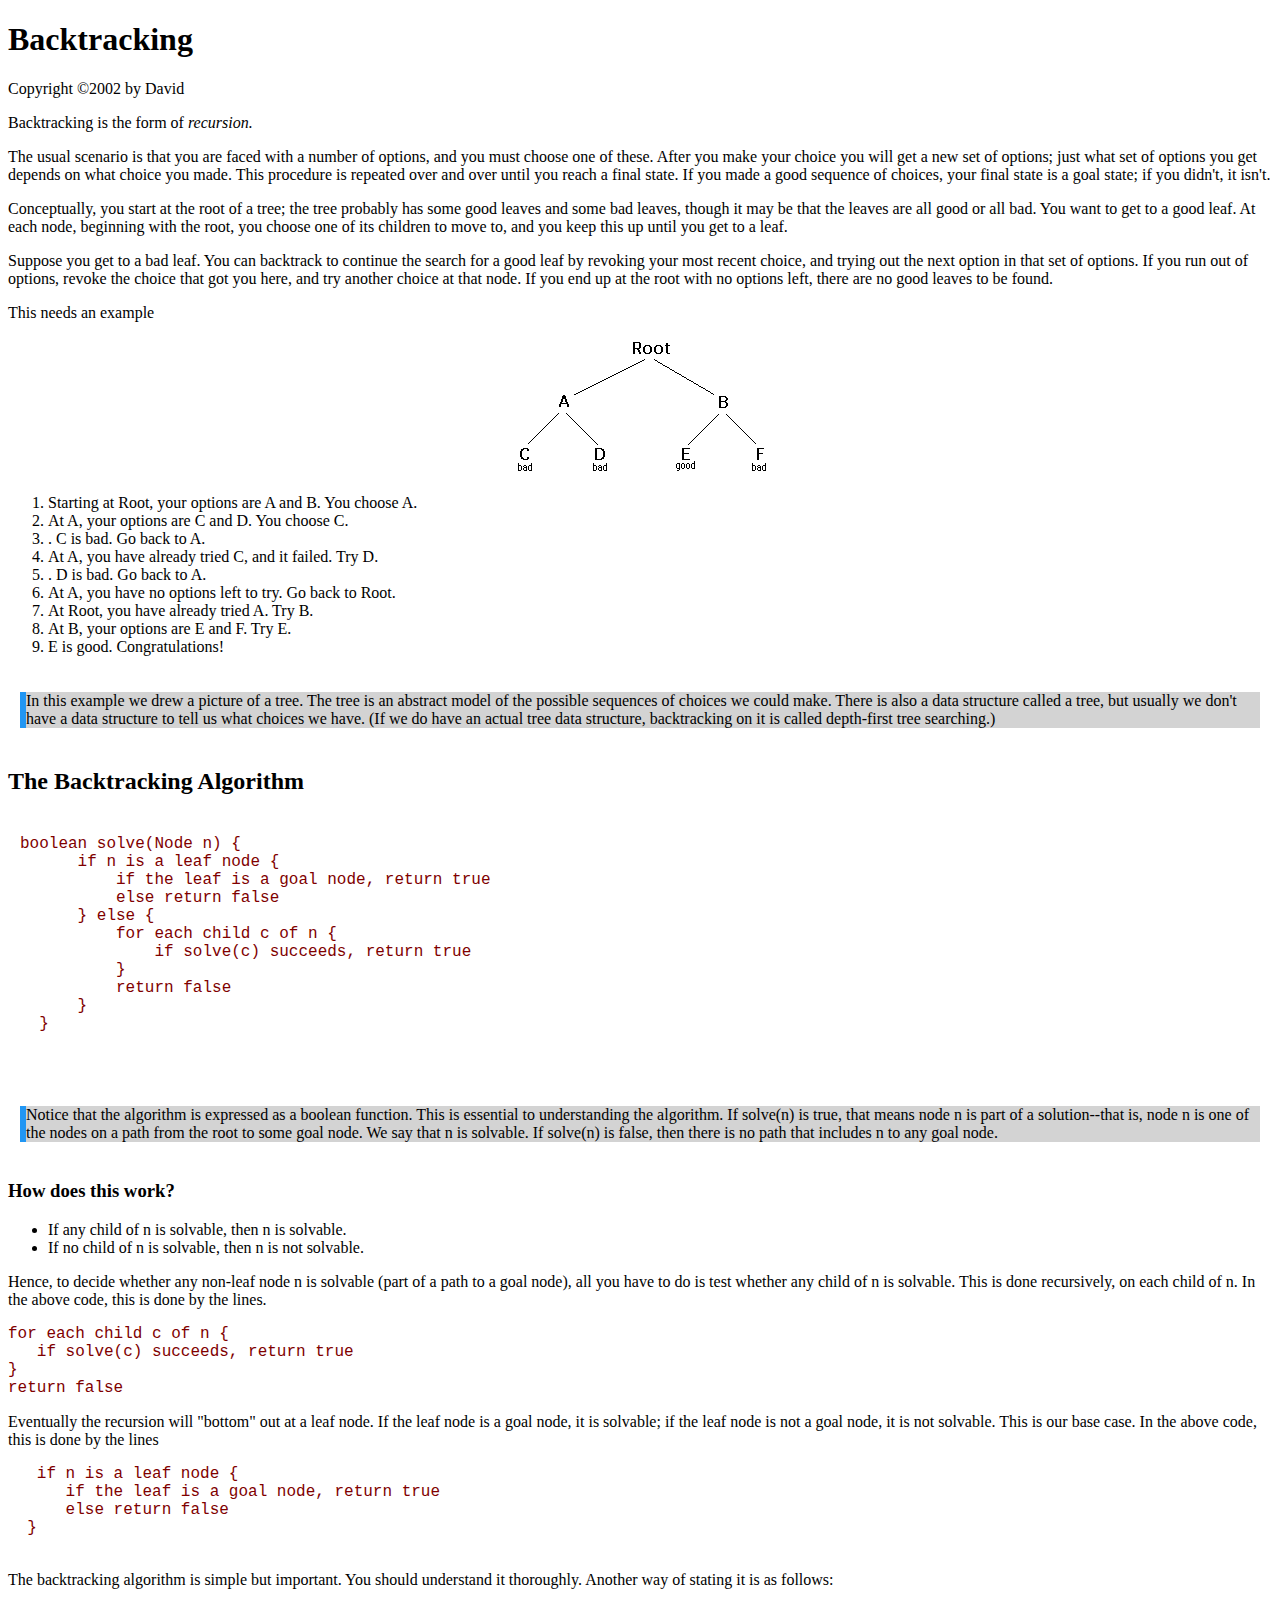
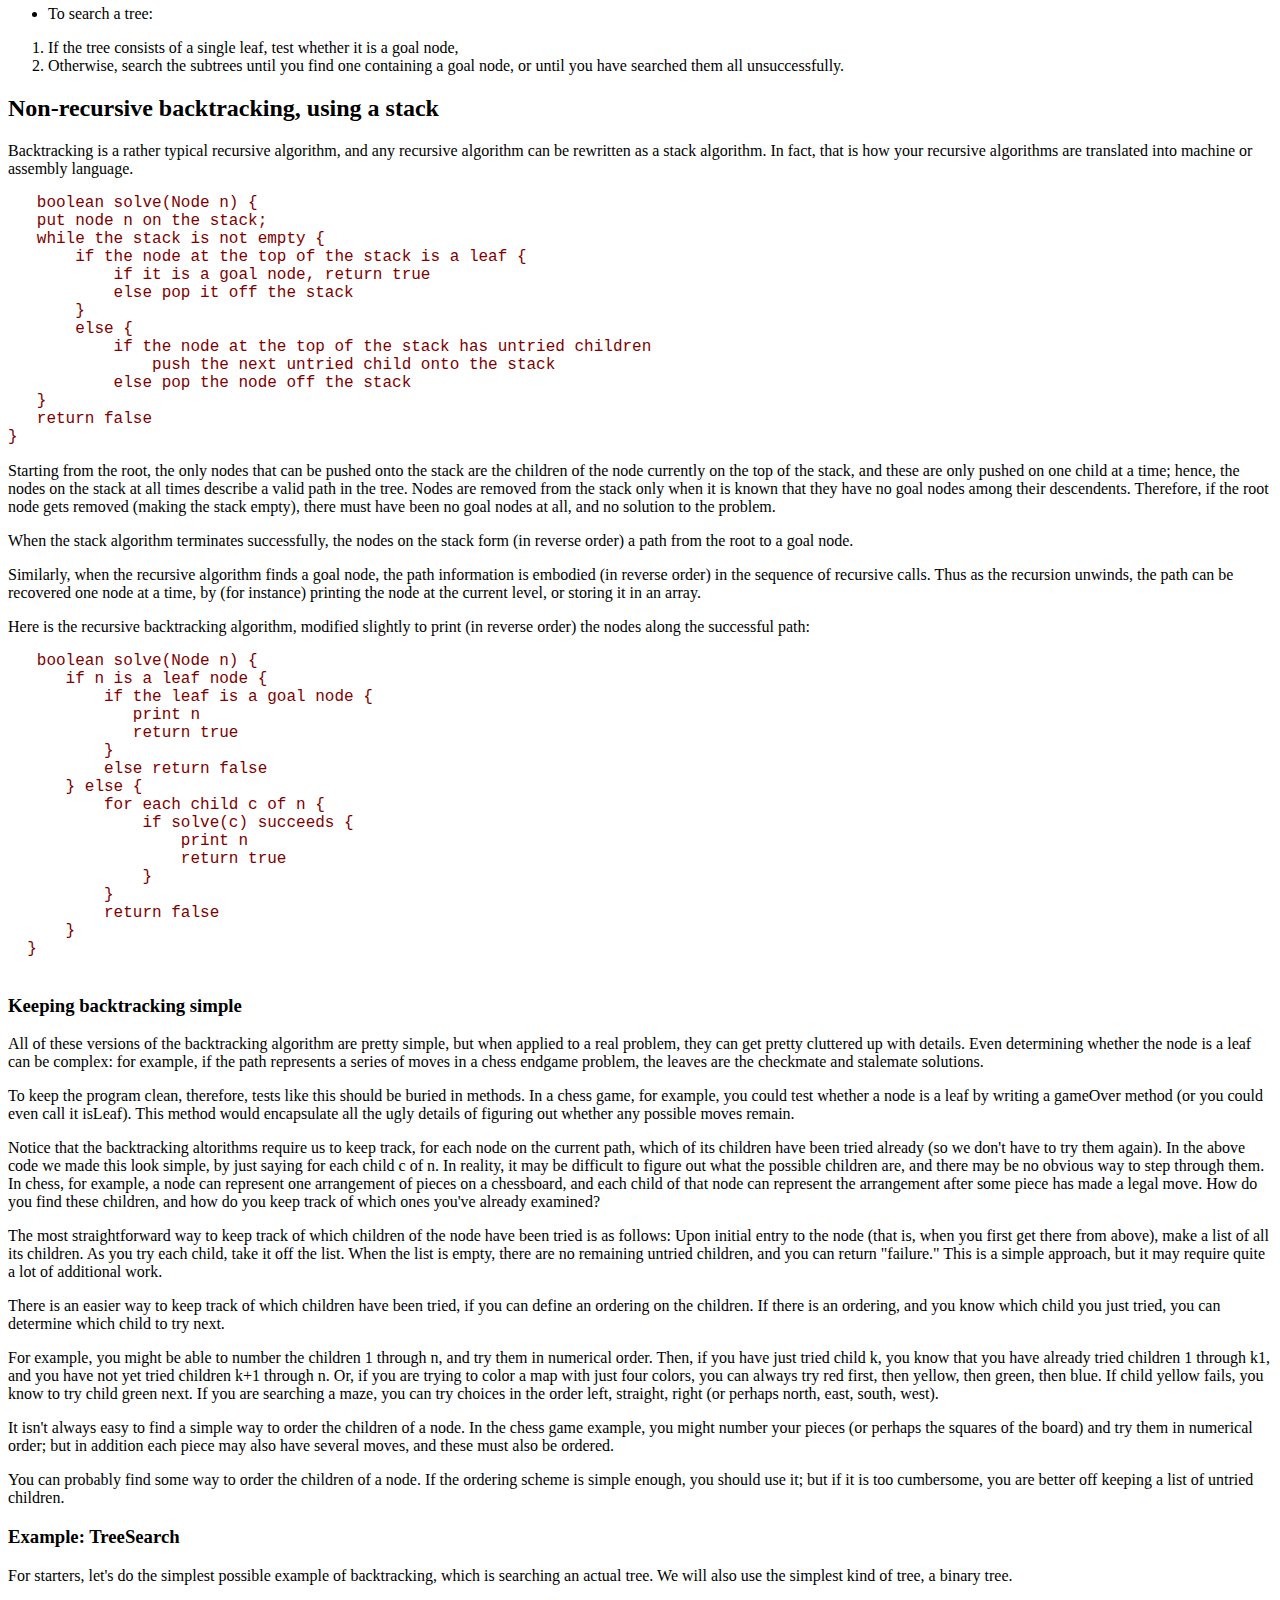
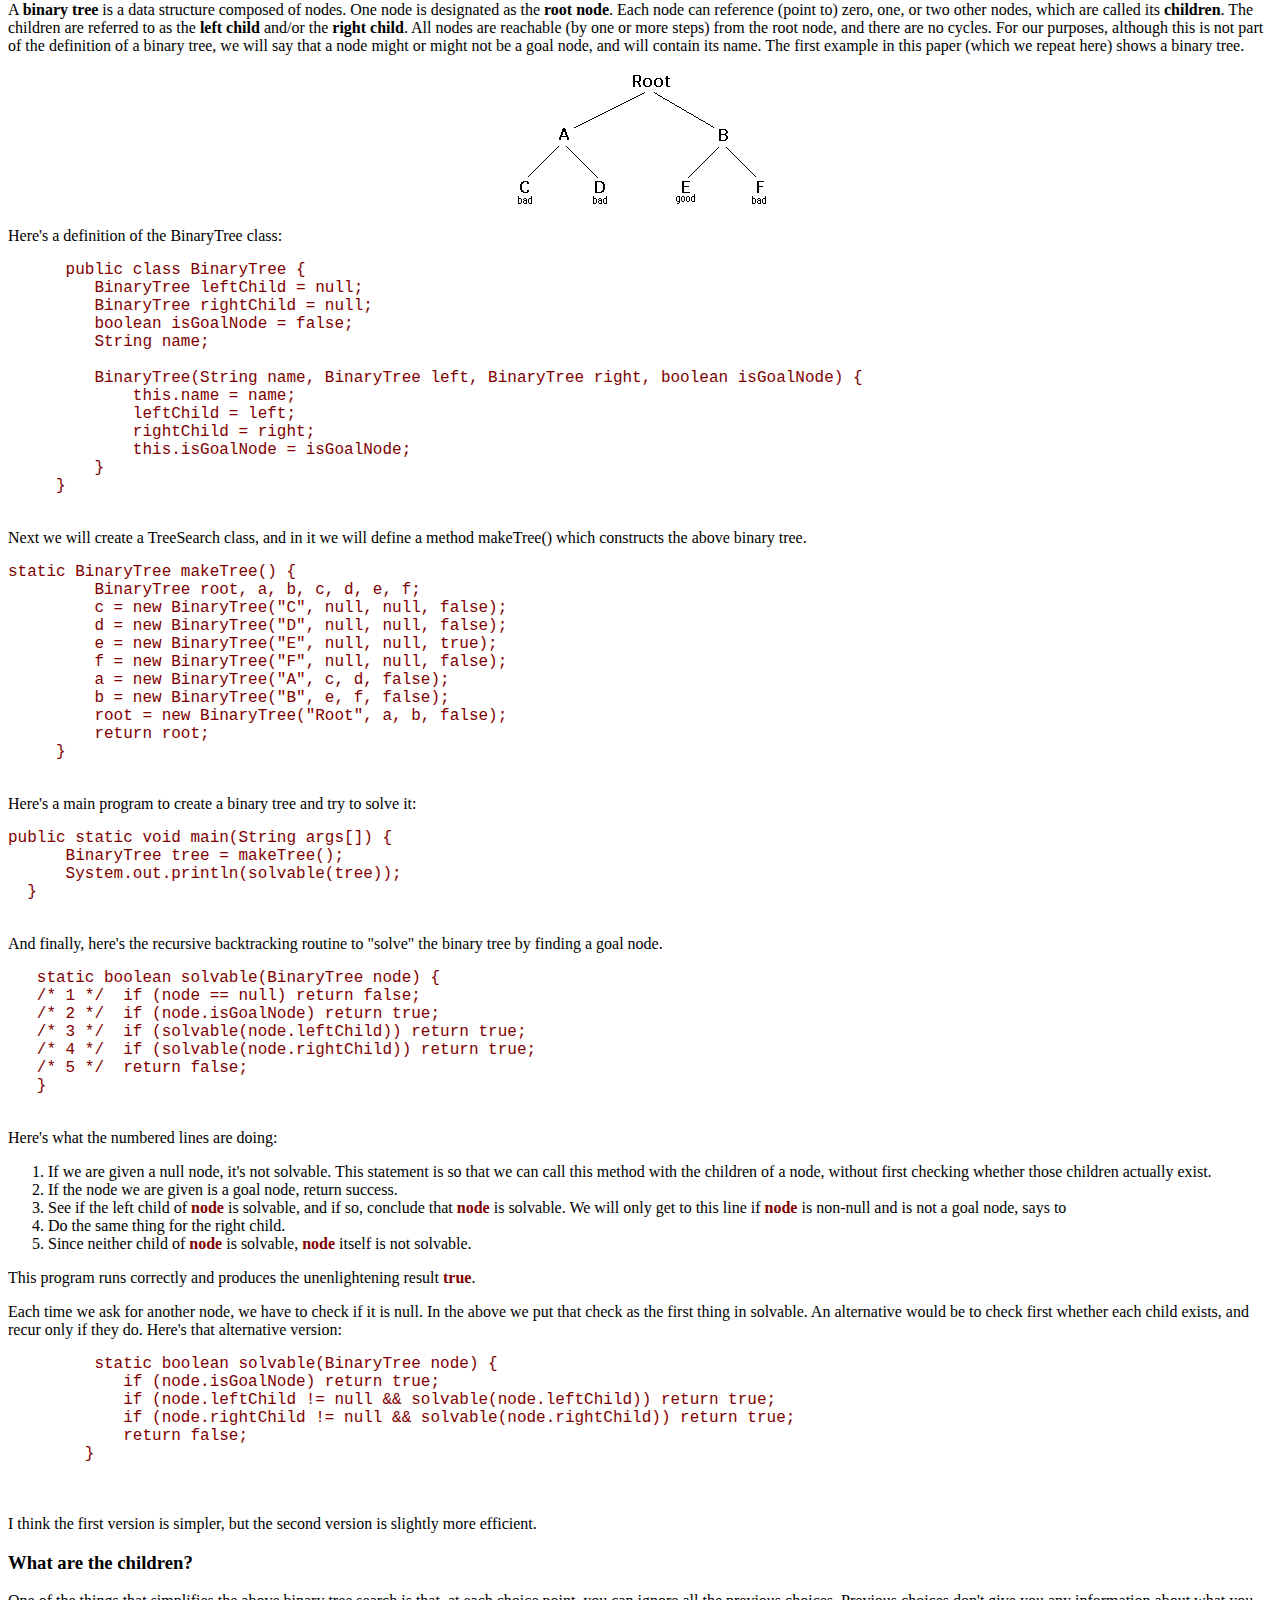
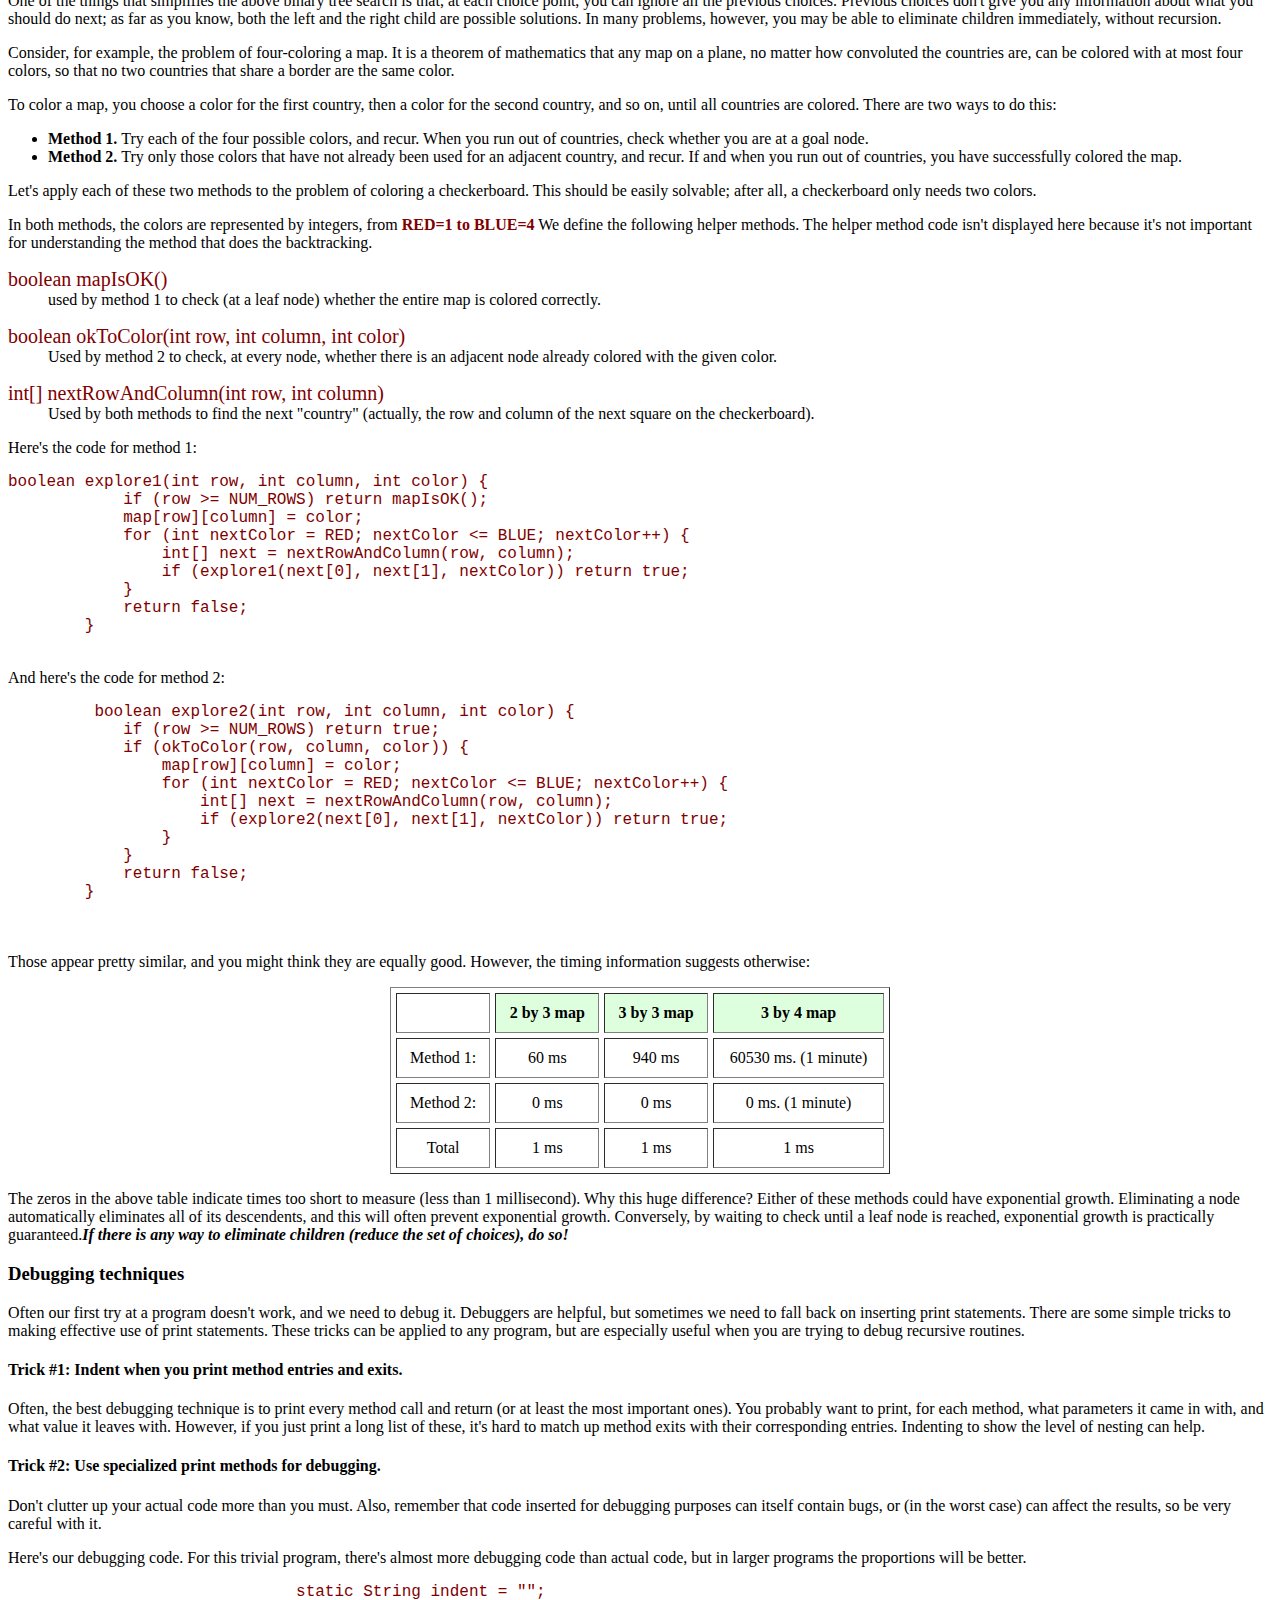
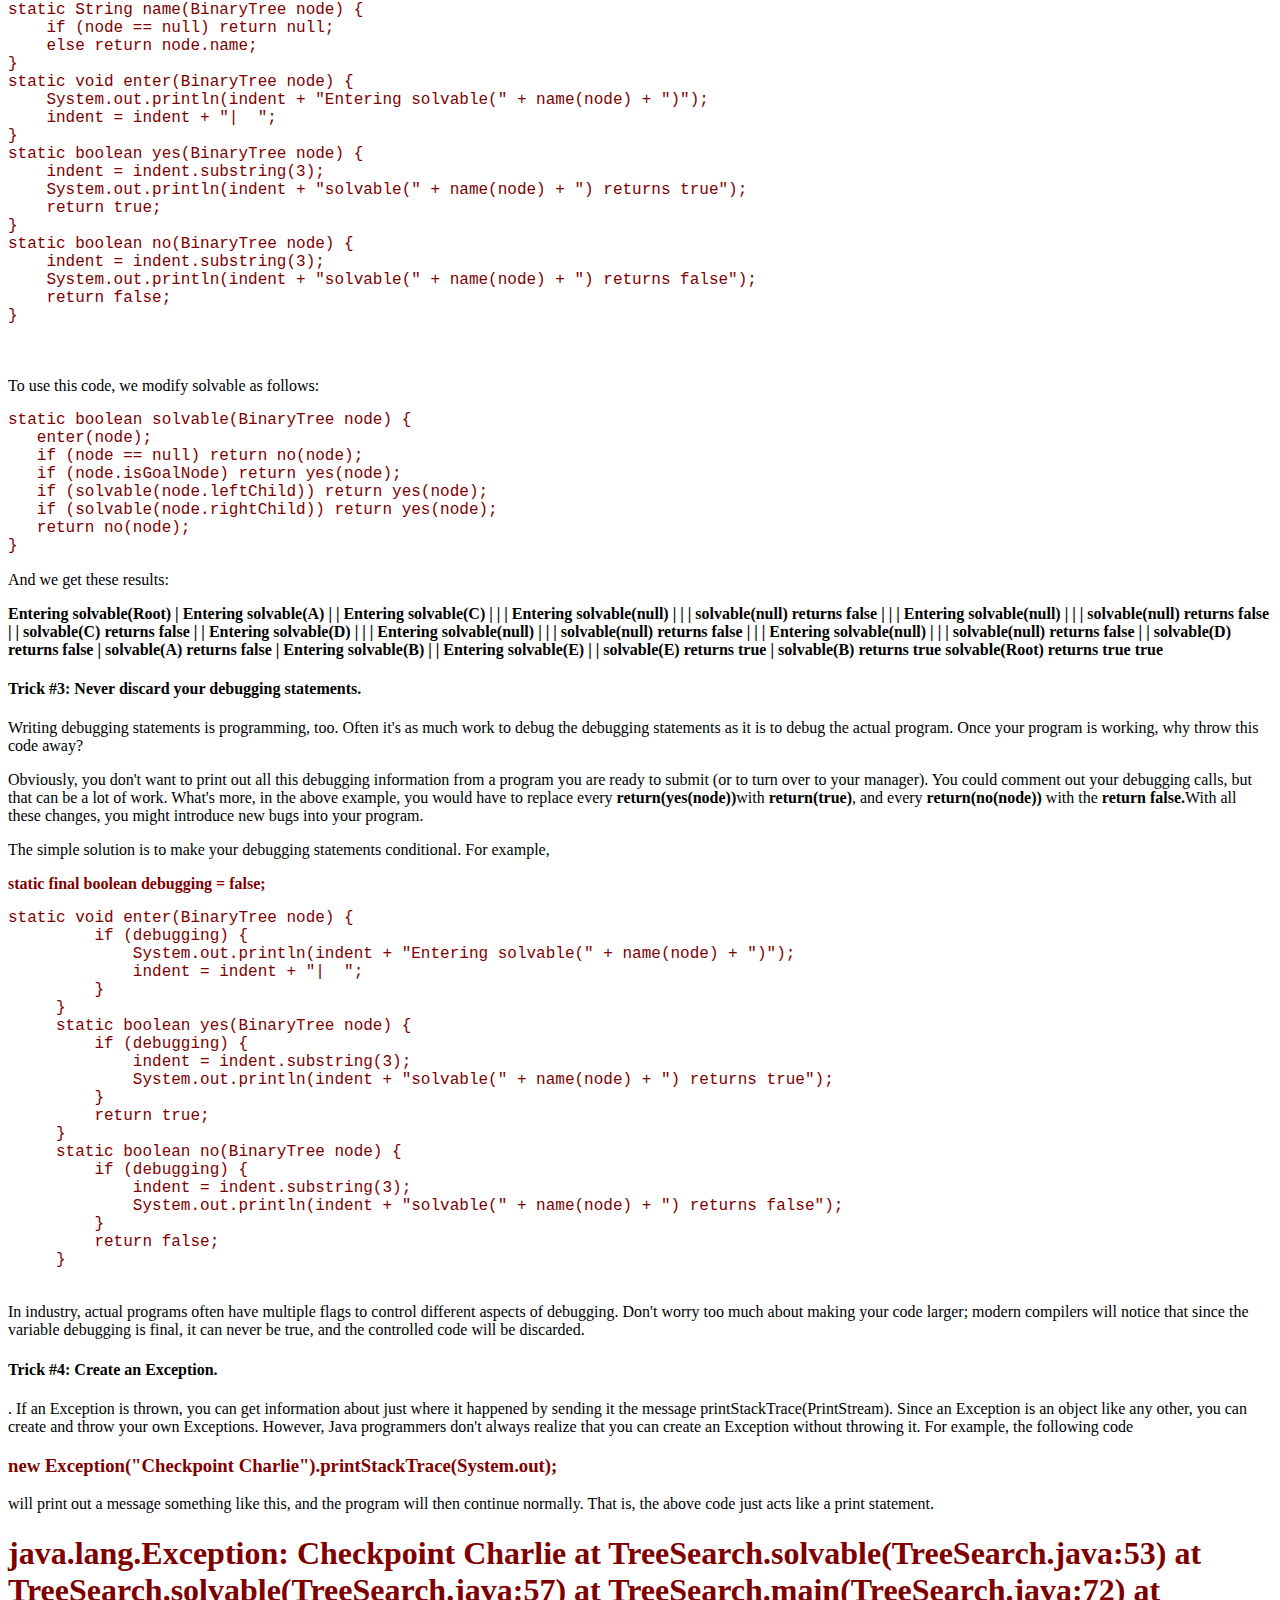
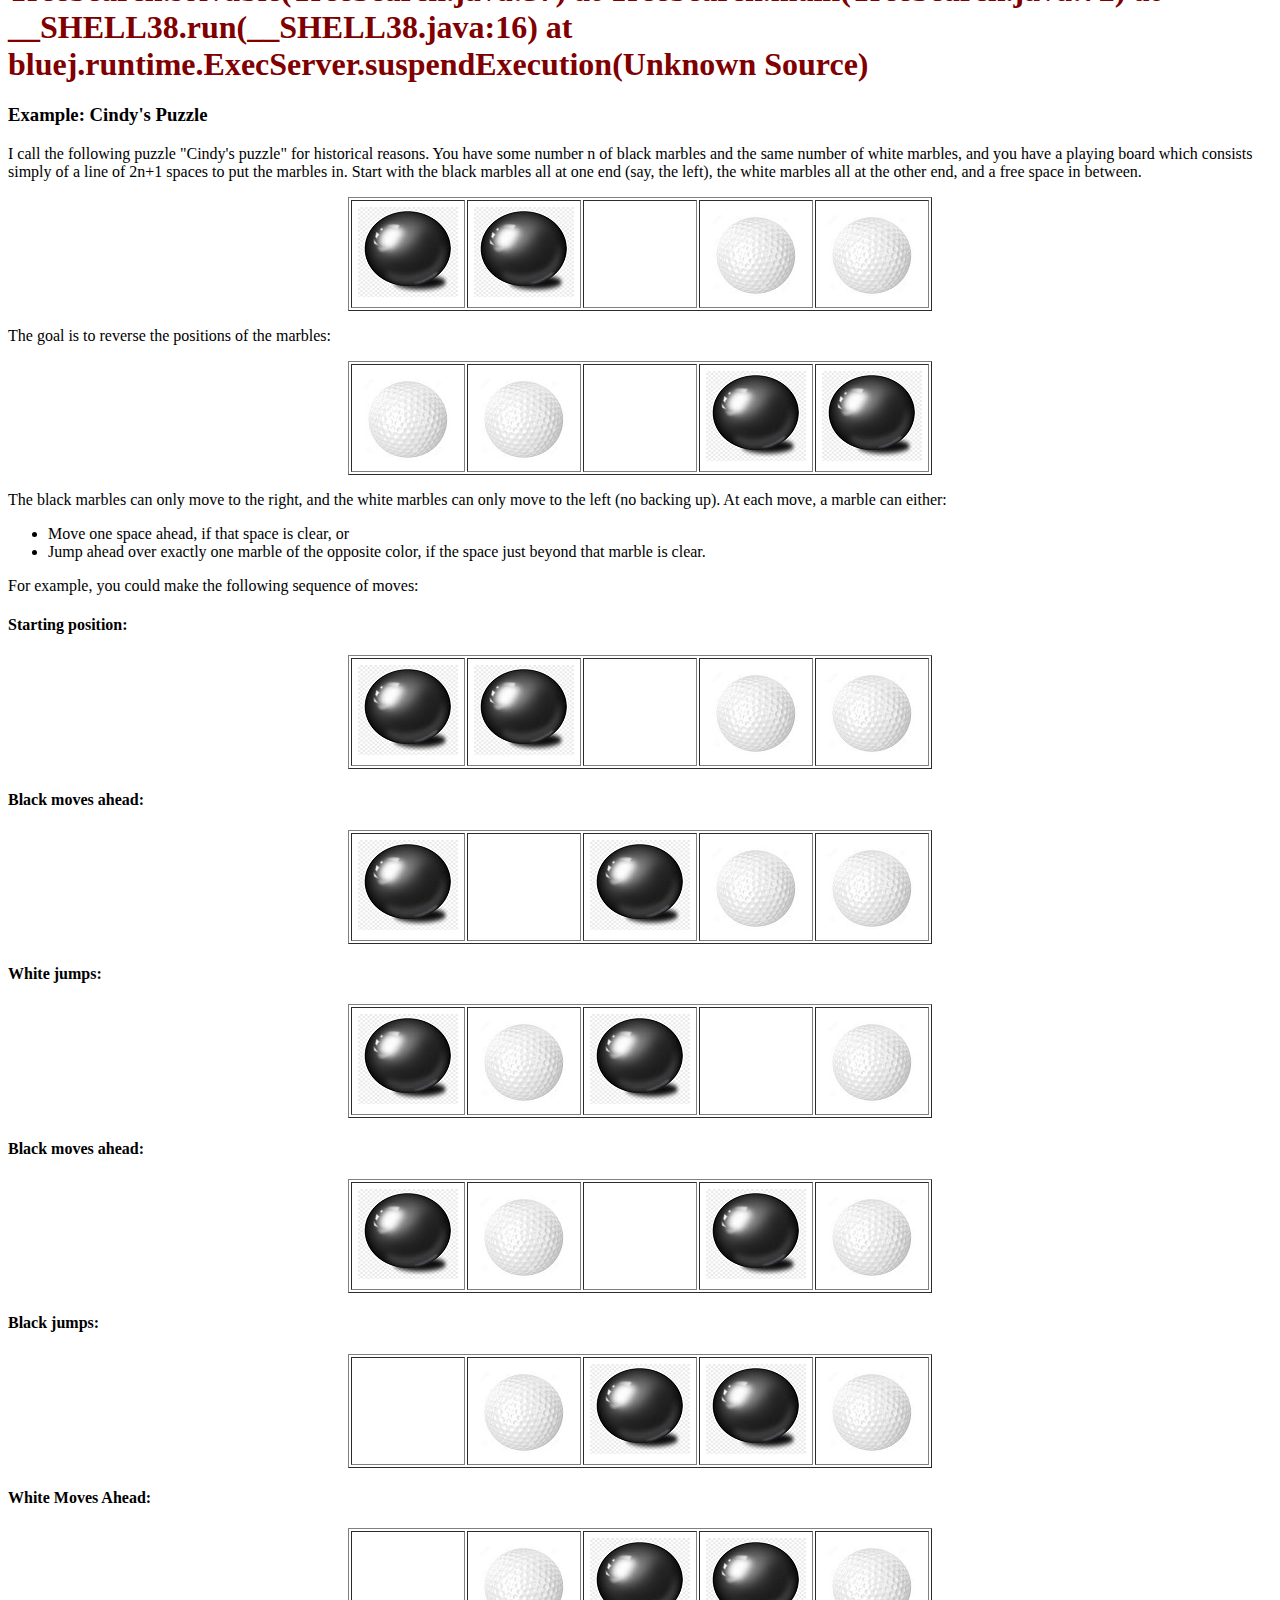
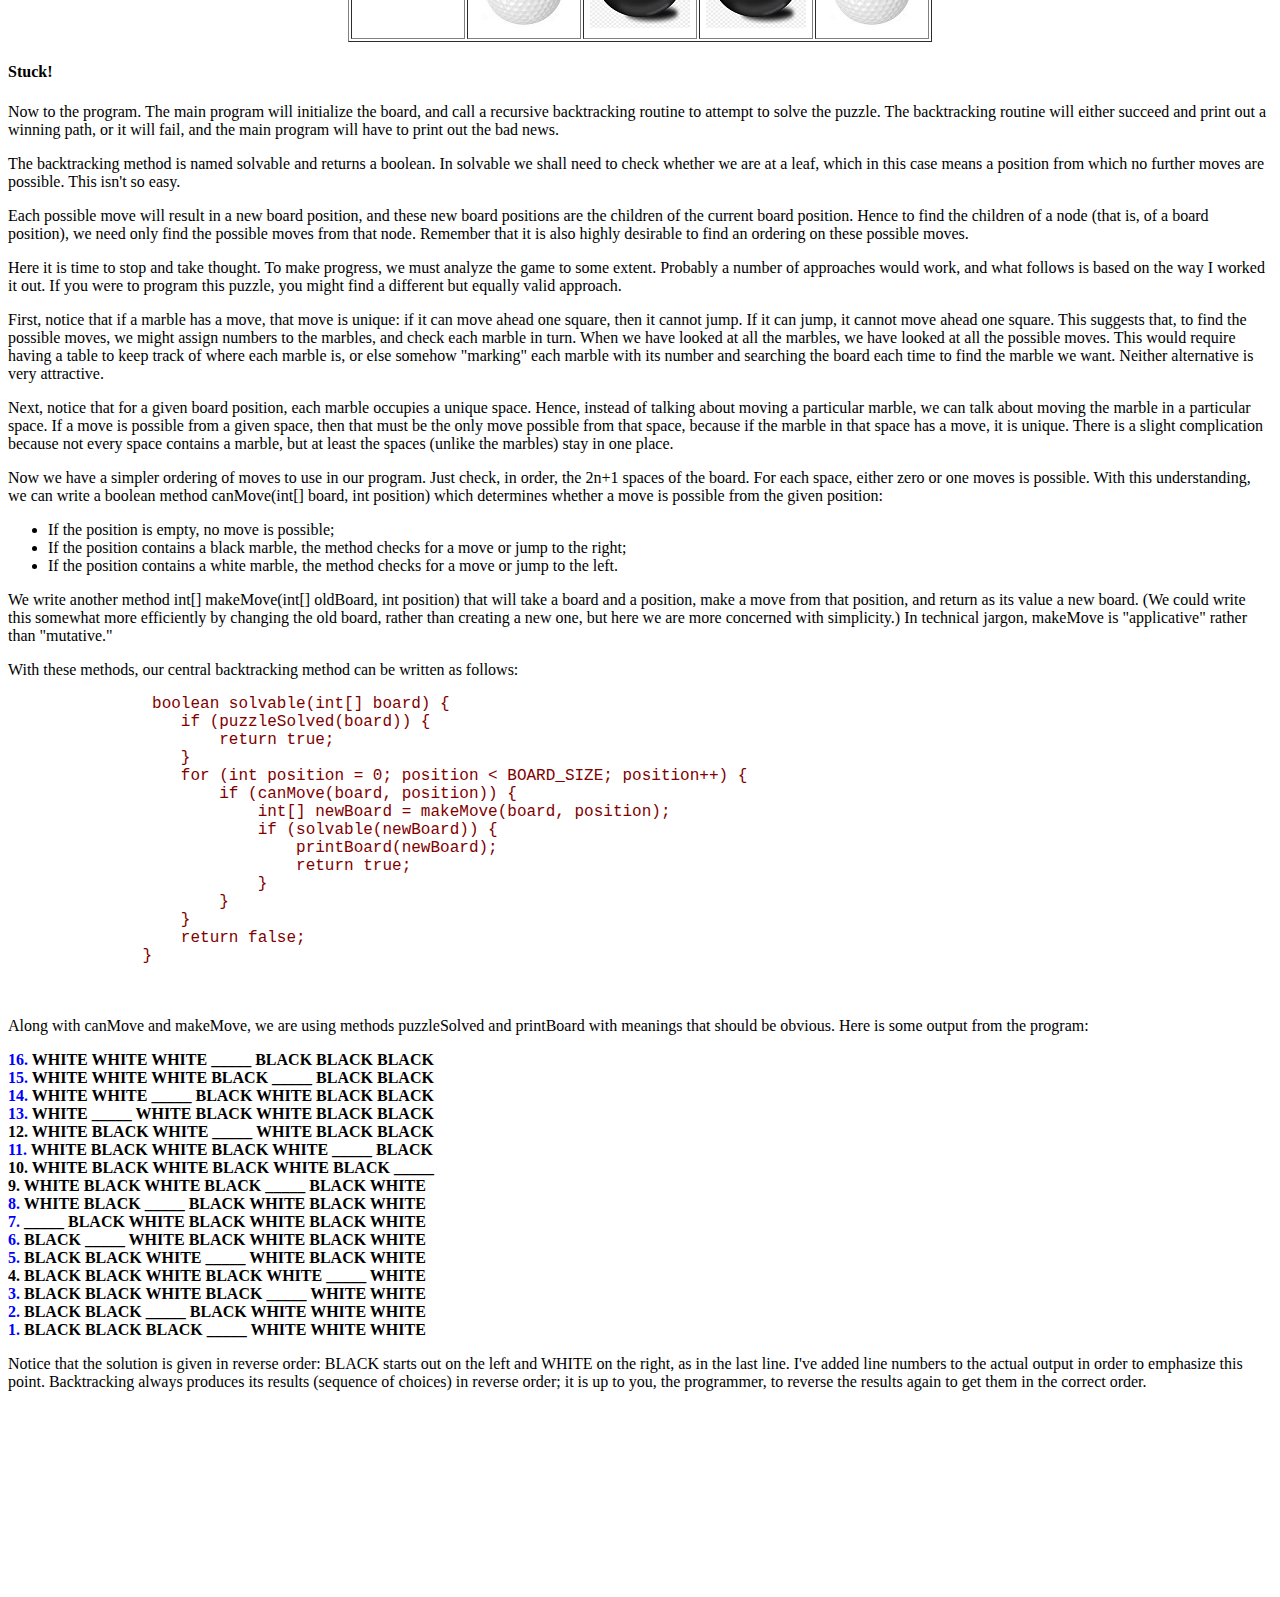
<file: index.html>
<!DOCTYPE html>
<html lang="en">
    <head>
        <meta charset="UTF-8">
        <meta http-equiv="X-UA-Compatible" content="IE=edge">
        <meta name="viewport" content="width=device-width, initial-scale=1.0">
        <title>Document</title>
        <style>
         div {
  margin-bottom: 15px;
  padding: 4px 12px;
}
pre {
   color: maroon;
   font-size: large;
}
.info {
  background-color: #D3D3D3;
  border-left: 6px solid #2196F3;
}


        </style>
    </head>
    <body>
        <h1>Backtracking</h1>
        <p>Copyright ©2002 by David</p>

       <p> Backtracking is the form of <i>recursion.</i></p>

<p>The usual scenario is that you are faced with a number of options, and you must choose one of these. After you
make your choice you will get a new set of options; just what set of options you get depends on what choice
you made. This procedure is repeated over and over until you reach a final state. If you made a good sequence
of choices, your final state is a goal state; if you didn't, it isn't.
</p>

<p> Conceptually, you start at the root of a tree; the tree probably has some good leaves and some bad leaves,
   though it may be that the leaves are all good or all bad. You want to get to a good leaf. At each node, beginning
   with the root, you choose one of its children to move to, and you keep this up until you get to a leaf.
   </p>
   <p>Suppose you get to a bad leaf. You can backtrack to continue the search for a good leaf by revoking your most
      recent choice, and trying out the next option in that set of options. If you run out of options, revoke the choice
      that got you here, and try another choice at that node. If you end up at the root with no options left, there are no
      good leaves to be found.</p>
<p>This needs an example</p>
<center><img src="./backtrack.png"></center>
<ol>
    <li>Starting at Root, your options are A and B. You choose A.</li>
    <li>At A, your options are C and D. You choose C.</li>
    <li>. C is bad. Go back to A.</li>
    <li> At A, you have already tried C, and it failed. Try D.</li>
    <li>. D is bad. Go back to A.</li>
    <li>At A, you have no options left to try. Go back to Root.</li>
    <li> At Root, you have already tried A. Try B.</li>
    <li>At B, your options are E and F. Try E.</li>
    <li>E is good. Congratulations!</li>
</ol>
<div>
<p class="info">In this example we drew a picture of a tree. The tree is an abstract model of the possible sequences of choices
   we could make. There is also a data structure called a tree, but usually we don't have a data structure to tell us
   what choices we have. (If we do have an actual tree data structure, backtracking on it is called depth-first tree
   searching.)
   </p>
  </div> 
<h2>The Backtracking Algorithm</h2>
<div>
   <pre>boolean solve(Node n) {
      if n is a leaf node {
          if the leaf is a goal node, return true
          else return false
      } else {
          for each child c of n {
              if solve(c) succeeds, return true
          }
          return false
      }
  }
  </pre>
</div>
<div>
   <p class="info">Notice that the algorithm is expressed as a boolean function. This is essential to understanding the algorithm.
      If solve(n) is true, that means node n is part of a solution--that is, node n is one of the nodes on a path from
      the root to some goal node. We say that n is solvable. If solve(n) is false, then there is no path that includes
      n to any goal node.</p>
</div>
<h3>How does this work?</h3>
<ul>
<li>If any child of n is solvable, then n is solvable.</li>
<li>If no child of n is solvable, then n is not solvable.</li>
</ul>
<p>Hence, to decide whether any non-leaf node n is solvable (part of a path to a goal node), all you have to do is
test whether any child of n is solvable. This is done recursively, on each child of n. In the above code, this is
done by the lines.</p>
<pre>for each child c of n {
   if solve(c) succeeds, return true
}
return false
</pre>
<p>Eventually the recursion will "bottom" out at a leaf node. If the leaf node is a goal node, it is solvable; if the
   leaf node is not a goal node, it is not solvable. This is our base case. In the above code, this is done by the lines</p>
   <pre></pre>
<pre>
   if n is a leaf node {
      if the leaf is a goal node, return true
      else return false
  }
  
</pre>
<p>The backtracking algorithm is simple but important. You should understand it thoroughly. Another way of
   stating it is as follows:</p>
   <ul><li>To search a tree:</li></ul>
   <ol> 
      <li>If the tree consists of a single leaf, test whether it is a goal node,</li>
      <li> Otherwise, search the subtrees until you find one containing a goal node, or until you have
         searched them all unsuccessfully.</li>
   </ol>
   <h2>Non-recursive backtracking, using a stack</h2>
   <p>Backtracking is a rather typical recursive algorithm, and any recursive algorithm can be rewritten as a stack
      algorithm. In fact, that is how your recursive algorithms are translated into machine or assembly language.
      </p>
<pre>
   boolean solve(Node n) {
   put node n on the stack;
   while the stack is not empty {
       if the node at the top of the stack is a leaf {
           if it is a goal node, return true
           else pop it off the stack
       }
       else {
           if the node at the top of the stack has untried children
               push the next untried child onto the stack
           else pop the node off the stack
   }
   return false
}
</pre>
<p>
Starting from the root, the only nodes that can be pushed onto the stack are the children of the node currently
on the top of the stack, and these are only pushed on one child at a time; hence, the nodes on the stack at all
times describe a valid path in the tree. Nodes are removed from the stack only when it is known that they have
no goal nodes among their descendents. Therefore, if the root node gets removed (making the stack empty),
there must have been no goal nodes at all, and no solution to the problem.</p>
<p>When the stack algorithm terminates successfully, the nodes on the stack form (in reverse order) a path from
the root to a goal node.</p>
<p>Similarly, when the recursive algorithm finds a goal node, the path information is embodied (in reverse order)
in the sequence of recursive calls. Thus as the recursion unwinds, the path can be recovered one node at a time,
by (for instance) printing the node at the current level, or storing it in an array.</p>
<p>Here is the recursive backtracking algorithm, modified slightly to print (in reverse order) the nodes along the
successful path:</p>
<pre>
   boolean solve(Node n) {
      if n is a leaf node {
          if the leaf is a goal node {
             print n
             return true
          }
          else return false
      } else {
          for each child c of n {
              if solve(c) succeeds {
                  print n
                  return true
              }
          }
          return false
      }
  }
  
</pre>
<h3>Keeping backtracking simple</h3>
<p>All of these versions of the backtracking algorithm are pretty simple, but when applied to a real problem, they
can get pretty cluttered up with details. Even determining whether the node is a leaf can be complex: for
example, if the path represents a series of moves in a chess endgame problem, the leaves are the checkmate
and stalemate solutions.</p>
<p>
To keep the program clean, therefore, tests like this should be buried in methods. In a chess game, for example,
you could test whether a node is a leaf by writing a gameOver method (or you could even call it isLeaf).
This method would encapsulate all the ugly details of figuring out whether any possible moves remain.</p>
<p>Notice that the backtracking altorithms require us to keep track, for each node on the current path, which of its
children have been tried already (so we don't have to try them again). In the above code we made this look
simple, by just saying for each child c of n. In reality, it may be difficult to figure out what the possible
children are, and there may be no obvious way to step through them. In chess, for example, a node can
represent one arrangement of pieces on a chessboard, and each child of that node can represent the
arrangement after some piece has made a legal move. How do you find these children, and how do you keep
track of which ones you've already examined?</p>
<p>The most straightforward way to keep track of which children of the node have been tried is as follows: Upon
initial entry to the node (that is, when you first get there from above), make a list of all its children. As you try
each child, take it off the list. When the list is empty, there are no remaining untried children, and you can
return "failure." This is a simple approach, but it may require quite a lot of additional work.</p>
<p>There is an easier way to keep track of which children have been tried, if you can define an ordering on the
children. If there is an ordering, and you know which child you just tried, you can determine which child to try
next.</p >
<p>For example, you might be able to number the children 1 through n, and try them in numerical order. Then, if
you have just tried child k, you know that you have already tried children 1 through k­1, and you have not
yet tried children k+1 through n. Or, if you are trying to color a map with just four colors, you can always try
red first, then yellow, then green, then blue. If child yellow fails, you know to try child green next. If you are
searching a maze, you can try choices in the order left, straight, right (or perhaps north, east, south, west).</p>
<p>It isn't always easy to find a simple way to order the children of a node. In the chess game example, you might
number your pieces (or perhaps the squares of the board) and try them in numerical order; but in addition each
piece may also have several moves, and these must also be ordered.</p>
<p>You can probably find some way to order the children of a node. If the ordering scheme is simple enough, you
should use it; but if it is too cumbersome, you are better off keeping a list of untried children.</p>
<h3>Example: TreeSearch</h3>
<p>For starters, let's do the simplest possible example of backtracking, which is searching an actual tree. We will
   also use the simplest kind of tree, a binary tree.
   </p>
<p>A <b>binary tree</b> is a data structure composed of nodes. One node is designated as the <b>root node</b>. Each node can
   reference (point to) zero, one, or two other nodes, which are called its <b>children</b>. The children are referred to as
   the <b> left child </b>and/or the <b>right child</b>. All nodes are reachable (by one or more steps) from the root node, and
   there are no cycles. For our purposes, although this is not part of the definition of a binary tree, we will say that
   a node might or might not be a goal node, and will contain its name. The first example in this paper (which we
   repeat here) shows a binary tree.</p>
   <center><img src="./backtrack.png"></center>
   <p>Here's a definition of the BinaryTree class:</p>
   <pre>
      public class BinaryTree {
         BinaryTree leftChild = null;
         BinaryTree rightChild = null;
         boolean isGoalNode = false;
         String name;
         
         BinaryTree(String name, BinaryTree left, BinaryTree right, boolean isGoalNode) {
             this.name = name;
             leftChild = left;
             rightChild = right;
             this.isGoalNode = isGoalNode;
         }
     }
   </pre>
   <p>Next we will create a TreeSearch class, and in it we will define a method makeTree() which constructs
      the above binary tree.</p>
      <pre>static BinaryTree makeTree() {
         BinaryTree root, a, b, c, d, e, f;
         c = new BinaryTree("C", null, null, false);
         d = new BinaryTree("D", null, null, false);
         e = new BinaryTree("E", null, null, true);
         f = new BinaryTree("F", null, null, false);
         a = new BinaryTree("A", c, d, false);
         b = new BinaryTree("B", e, f, false);
         root = new BinaryTree("Root", a, b, false);
         return root;
     }
     </pre>
     <p>Here's a main program to create a binary tree and try to solve it:</p>
     <pre>public static void main(String args[]) {
      BinaryTree tree = makeTree();
      System.out.println(solvable(tree));
  }   
  </pre>
  <p>And finally, here's the recursive backtracking routine to "solve" the binary tree by finding a goal node.
</p>
<pre>
   static boolean solvable(BinaryTree node) {
   /* 1 */  if (node == null) return false;
   /* 2 */  if (node.isGoalNode) return true;
   /* 3 */  if (solvable(node.leftChild)) return true;
   /* 4 */  if (solvable(node.rightChild)) return true;
   /* 5 */  return false;
   }
   </pre>

   <p>Here's what the numbered lines are doing:</p>
   <ol>
      <li>If we are given a null node, it's not solvable. This statement is so that we can call this method with the
         children of a node, without first checking whether those children actually exist.</li>
        <li> If the node we are given is a goal node, return success.</li> 
        <li>See if the left child of <b style="color:maroon;">node</b> is solvable, and if so, conclude that <b style="color:maroon;">node</b> is solvable. We will only get to
         this line if <b style="color:maroon;">node</b> is non-null and is not a goal node, says to
         </li>
         <li>Do the same thing for the right child.</li>
         <li>Since neither child of <b style="color:maroon;">node</b> is solvable,  <b style="color:maroon;">node</b> itself is not solvable.</li>
   </ol>
   <p>This program runs correctly and produces the unenlightening result <b style="color: maroon;">true</b>.
   </p>
   <p>Each time we ask for another node, we have to check if it is null. In the above we put that check as the first
      thing in solvable. An alternative would be to check first whether each child exists, and recur only if they do.
      Here's that alternative version:</p>
      <pre>
         static boolean solvable(BinaryTree node) {
            if (node.isGoalNode) return true;
            if (node.leftChild != null && solvable(node.leftChild)) return true;
            if (node.rightChild != null && solvable(node.rightChild)) return true;
            return false;
        }
        
      </pre>
      <p>I think the first version is simpler, but the second version is slightly more efficient.</p>
      <h3>What are the children?</h3>
      <p>One of the things that simplifies the above binary tree search is that, at each choice point, you can ignore all
         the previous choices. Previous choices don't give you any information about what you should do next; as far as
         you know, both the left and the right child are possible solutions. In many problems, however, you may be able
         to eliminate children immediately, without recursion.
         </p>
         <p>Consider, for example, the problem of four-coloring a map. It is a theorem of mathematics that any map on a
            plane, no matter how convoluted the countries are, can be colored with at most four colors, so that no two
            countries that share a border are the same color.
            </p>
            <p>To color a map, you choose a color for the first country, then a color for the second country, and so on, until all
               countries are colored. There are two ways to do this:
               </p>
               <ul>
                  <li><b>Method 1. </b> Try each of the four possible colors, and recur. When you run out of countries, check whether
                     you are at a goal node.
                     </li>
                  <li><b>Method 2. </b>Try only those colors that have not already been used for an adjacent country, and recur. If
                     and when you run out of countries, you have successfully colored the map.</li>
               </ul>
               <p>Let's apply each of these two methods to the problem of coloring a checkerboard. This should be easily
                  solvable; after all, a checkerboard only needs two colors.
                  </p>
                  <p>In both methods, the colors are represented by integers, from <b style="color:maroon">  RED=1 to BLUE=4</b>
                  We define the following
                  helper methods. The helper method code isn't displayed here because it's not important for understanding the
                  method that does the backtracking.</p>
                  <dl>

                     <dt style="color: maroon;font-size: 20px;">boolean mapIsOK()</dt>
                     <dd>used by method 1 to check  (at a leaf node) whether the entire map is colored correctly. </dd>
                 </dl>
                 <dl>

                  <dt style="color: maroon;font-size: 20px;">boolean okToColor(int row, int column, int color)</dt>
                  <dd>Used by method 2 to check, at every node, whether there is an adjacent node already colored with the
                     given color. </dd>
              </dl>
              <dl>

               <dt style="color: maroon;font-size: 20px;">int[] nextRowAndColumn(int row, int column)
               </dt>
               <dd>Used by both methods to find the next "country" (actually, the row and column of the next square on the
                  checkerboard).
                   </dd>
           </dl>
           <p>Here's the code for method 1:</p>  
           <pre>boolean explore1(int row, int column, int color) {
            if (row >= NUM_ROWS) return mapIsOK();
            map[row][column] = color;
            for (int nextColor = RED; nextColor <= BLUE; nextColor++) {
                int[] next = nextRowAndColumn(row, column);
                if (explore1(next[0], next[1], nextColor)) return true;
            }
            return false;
        }
        </pre>   
        <p>And here's the code for method 2:</p>  
        <pre>
         boolean explore2(int row, int column, int color) {
            if (row >= NUM_ROWS) return true;
            if (okToColor(row, column, color)) {
                map[row][column] = color;
                for (int nextColor = RED; nextColor <= BLUE; nextColor++) {
                    int[] next = nextRowAndColumn(row, column);
                    if (explore2(next[0], next[1], nextColor)) return true;
                }
            }
            return false;
        }
        
        </pre>
        <p>Those appear pretty similar, and you might think they are equally good. However, the timing information
         suggests otherwise:</p>
         <table border="1px" align="center" cellpadding="10px" cellspacing="5px" width="500px">
            <thead bgcolor="#deffde">
              <th bgcolor="white"></th>
              <th>2 by 3 map</th>
              <th>3 by 3 map</th>
              <th>3 by 4 map</th>
    
            </thead>
            <tbody align="center">
              <tr>
                 <td>Method 1:</td>
                 <td>60 ms</td>
               <td>940 ms</td>
               <td>60530 ms. (1 minute)</td>
               </tr>
               <tr>
                <td>Method 2:</td>
                <td>0 ms</td>
                <td>0 ms</td>
                <td>0 ms. (1 minute)</td>
               </tr>
    
            </tbody>
    <tfoot align="center">
        <tr>
            <td>Total</td>
            <td>1 ms</td>
            <td>1 ms</td>
            <td>1 ms</td>
        </tr>
    </tfoot>
          </table>
          <p>The zeros in the above table indicate times too short to measure (less than 1 millisecond). Why this huge
            difference? Either of these methods could have exponential growth. Eliminating a node automatically
            eliminates all of its descendents, and this will often prevent exponential growth. Conversely, by waiting to
            check until a leaf node is reached, exponential growth is practically guaranteed.<b><i>If there is any way to
               eliminate children (reduce the set of choices), do so!</i></b></p>
               <h3>Debugging techniques</h3>
               <p>Often our first try at a program doesn't work, and we need to debug it. Debuggers are helpful, but sometimes
                  we need to fall back on inserting print statements. There are some simple tricks to making effective use of print
                  statements. These tricks can be applied to any program, but are especially useful when you are trying to debug
                  recursive routines.
                  </p>
                  <h4>Trick #1: Indent when you print method entries and exits.</h4>
                  <p>Often, the best debugging technique is to print
                     every method call and return (or at least the most important ones). You probably want to print, for each
                     method, what parameters it came in with, and what value it leaves with. However, if you just print a long list of
                     these, it's hard to match up method exits with their corresponding entries. Indenting to show the level of
                     nesting can help.  </p>
                     <h4>Trick #2: Use specialized print methods for debugging.</h4><p>Don't clutter up your actual code more than you
                        must. Also, remember that code inserted for debugging purposes can itself contain bugs, or (in the worst case)
                        can affect the results, so be very careful with it.
                        </p>
                        <p>Here's our debugging code. For this trivial program, there's almost more debugging code than actual code, but
                           in larger programs the proportions will be better.
                           </p>
                           <pre>
                              static String indent = "";
static String name(BinaryTree node) {
    if (node == null) return null;
    else return node.name;
}
static void enter(BinaryTree node) {
    System.out.println(indent + "Entering solvable(" + name(node) + ")");
    indent = indent + "|  ";
}
static boolean yes(BinaryTree node) {
    indent = indent.substring(3);
    System.out.println(indent + "solvable(" + name(node) + ") returns true");
    return true;
}
static boolean no(BinaryTree node) {
    indent = indent.substring(3);
    System.out.println(indent + "solvable(" + name(node) + ") returns false");
    return false;
}

                           </pre>
<p>To use this code, we modify solvable as follows:</p>
<pre>static boolean solvable(BinaryTree node) {
   enter(node);
   if (node == null) return no(node);
   if (node.isGoalNode) return yes(node);
   if (solvable(node.leftChild)) return yes(node);
   if (solvable(node.rightChild)) return yes(node);
   return no(node);
}</pre>
<p>And we get these results:</p>
<b>Entering solvable(Root)
|  Entering solvable(A)
|  |  Entering solvable(C)
|  |  |  Entering solvable(null)
|  |  |  solvable(null) returns false
|  |  |  Entering solvable(null)
|  |  |  solvable(null) returns false
|  |  solvable(C) returns false
|  |  Entering solvable(D)
|  |  |  Entering solvable(null)
|  |  |  solvable(null) returns false
|  |  |  Entering solvable(null)
|  |  |  solvable(null) returns false
|  |  solvable(D) returns false
|  solvable(A) returns false
|  Entering solvable(B)
|  |  Entering solvable(E)
|  |  solvable(E) returns true
|  solvable(B) returns true
solvable(Root) returns true
true</b>
<h4>Trick #3: Never discard your debugging statements.</h4><p>Writing debugging statements is programming, too.
   Often it's as much work to debug the debugging statements as it is to debug the actual program. Once your
   program is working, why throw this code away?
   </p>
   <p>Obviously, you don't want to print out all this debugging information from a program you are ready to submit
      (or to turn over to your manager). You could comment out your debugging calls, but that can be a lot of work.
      What's more, in the above example, you would have to replace every<b> return(yes(node))</b>with <b>return(true)</b>, and every<b> return(no(node)) </b> with the <b>return false.</b>With all these changes, you might
      introduce new bugs into your program.</p>
      <p>The simple solution is to make your debugging statements conditional. For example,</p>
      <b style="color: maroon">static final boolean debugging = false;</b>
      <pre>static void enter(BinaryTree node) {
         if (debugging) {
             System.out.println(indent + "Entering solvable(" + name(node) + ")");
             indent = indent + "|  ";
         }
     }
     static boolean yes(BinaryTree node) {
         if (debugging) {
             indent = indent.substring(3);
             System.out.println(indent + "solvable(" + name(node) + ") returns true");
         }
         return true;
     }
     static boolean no(BinaryTree node) {
         if (debugging) {
             indent = indent.substring(3);
             System.out.println(indent + "solvable(" + name(node) + ") returns false");
         }
         return false;
     }
     </pre>
     <p>In industry, actual programs often have multiple flags to control different aspects of debugging. Don't worry
      too much about making your code larger; modern compilers will notice that since the variable debugging is
      final, it can never be true, and the controlled code will be discarded.</p>
      <h4>Trick #4: Create an Exception.</h4>
      <p>. If an Exception is thrown, you can get information about just where it
         happened by sending it the message printStackTrace(PrintStream). Since an Exception is an object like
         any other, you can create and throw your own Exceptions. However, Java programmers don't always realize
         that you can create an Exception without throwing it. For example, the following code</p>
         <h3 style="color: maroon;">new Exception("Checkpoint Charlie").printStackTrace(System.out);
         </h3>
         <p>will print out a message something like this, and the program will then continue normally. That is, the above
            code just acts like a print statement.
            </p>
            <h1 style="color: maroon;font-weight: bold;">java.lang.Exception: Checkpoint Charlie
               at TreeSearch.solvable(TreeSearch.java:53)
               at TreeSearch.solvable(TreeSearch.java:57)
               at TreeSearch.main(TreeSearch.java:72)
               at __SHELL38.run(__SHELL38.java:16)
               at bluej.runtime.ExecServer.suspendExecution(Unknown Source)</h1>
               <h3>Example: Cindy's Puzzle</h3>
               <p>I call the following puzzle "Cindy's puzzle" for historical reasons. You have some number n of black marbles
                  and the same number of white marbles, and you have a playing board which consists simply of a line of
                  2n+1 spaces to put the marbles in. Start with the black marbles all at one end (say, the left), the white
                  marbles all at the other end, and a free space in between.</p>
<table align="center" border="1" cellpadding="6">
   <tbody>
      <tr>
         <td>
            <img src="black-ball.jpg">
         </td>
         <td><img src="black-ball.jpg"></td>
         <td><img src="no-img.png"></td>
         <td><img src="white-ball.jpg"></td>
         <td><img src="white-ball.jpg"></td>
      </tr>
   </tbody>
</table>


                  <p>The goal is to reverse the positions of the marbles:</p>
                  <table align="center" border="1" cellpadding="6">
                     <tbody>
                        <tr>
                           <td>
                              <img src="white-ball.jpg">
                           </td>
                           <td><img src="white-ball.jpg"></td>
                           <td><img src="no-img.png"></td>
                           <td><img src="black-ball.jpg"></td>
                           <td><img src="black-ball.jpg"></td>
                        </tr>
                     </tbody>
                  </table>



                  <p>The black marbles can only move to the right, and the white marbles can only move to the left (no backing up).
                     At each move, a marble can either:
                     </p>
                     <ul>
                        <li>Move one space ahead, if that space is clear, or</li>
                        <li>Jump ahead over exactly one marble of the opposite color, if the space just beyond that marble is clear.</li>
                     </ul>
                     <p>For example, you could make the following sequence of moves:
                     </p>
<h4>Starting position:
</h4>
<table align="center" border="1" cellpadding="6">
   <tbody>
      <tr>
         <td>
            <img src="black-ball.jpg">
         </td>
         <td><img src="black-ball.jpg"></td>
         <td><img src="no-img.png"></td>
         <td><img src="white-ball.jpg"></td>
         <td><img src="white-ball.jpg"></td>
      </tr>
   </tbody>
</table>
<h4>Black moves ahead:</h4>
<table align="center" border="1" cellpadding="6">
   <tbody>
      <tr>
         <td>
            <img src="black-ball.jpg">
         </td>
         <td><img src="no-img.png"></td>
         <td><img src="black-ball.jpg"></td>
        
         <td><img src="white-ball.jpg"></td>
         <td><img src="white-ball.jpg"></td>
      </tr>
   </tbody>
</table>
<h4>White jumps:</h4>
<table align="center" border="1" cellpadding="6">
   <tbody>
      <tr>
         <td>
            <img src="black-ball.jpg">
         </td>
         <td><img src="white-ball.jpg"></td>
         <td><img src="black-ball.jpg"></td>
         <td><img src="no-img.png"></td>
         <td><img src="white-ball.jpg"></td>
      </tr>
   </tbody>
</table>
<h4>Black moves ahead:
</h4>
<table align="center" border="1" cellpadding="6">
   <tbody>
      <tr>
         <td>
            <img src="black-ball.jpg">
         </td>
         <td><img src="white-ball.jpg"></td>
         <td><img src="no-img.png"></td>
         <td><img src="black-ball.jpg"></td>
         <td><img src="white-ball.jpg"></td>
      </tr>
   </tbody>
</table>
<h4>Black jumps:
</h4>
<table align="center" border="1" cellpadding="6">
   <tbody>
      <tr>
         <td><img src="no-img.png"></td>
         <td><img src="white-ball.jpg"></td>
         <td>
            <img src="black-ball.jpg">
         </td>
        
         <td><img src="black-ball.jpg"></td>
         <td><img src="white-ball.jpg"></td>
      </tr>
   </tbody>
</table>
<h4>White Moves Ahead:
</h4>
<table align="center" border="1" cellpadding="6">
   <tbody>
      <tr>
         <td><img src="no-img.png"></td>
         <td><img src="white-ball.jpg"></td>
         <td>
            <img src="black-ball.jpg">
         </td>
        
         <td><img src="black-ball.jpg"></td>
         <td><img src="white-ball.jpg"></td>
      </tr>
   </tbody>
</table>
<h4>Stuck!</h4>

















                     <p>Now to the program. The main program will initialize the board, and call a recursive backtracking routine to
                        attempt to solve the puzzle. The backtracking routine will either succeed and print out a winning path, or it will
                        fail, and the main program will have to print out the bad news.</p>
                        <p>The backtracking method is named solvable and returns a boolean. In solvable we shall need to check
                           whether we are at a leaf, which in this case means a position from which no further moves are possible. This
                           isn't so easy.
                           </p>
                           <p>Each possible move will result in a new board position, and these new board positions are the children of the
                              current board position. Hence to find the children of a node (that is, of a board position), we need only find the
                              possible moves from that node. Remember that it is also highly desirable to find an ordering on these possible
                              moves.
                              </p>
                              <p>Here it is time to stop and take thought. To make progress, we must analyze the game to some extent. Probably
                                 a number of approaches would work, and what follows is based on the way I worked it out. If you were to
                                 program this puzzle, you might find a different but equally valid approach.</p>
<p>First, notice that if a marble has a move, that move is unique: if it can move ahead one square, then it cannot
   jump. If it can jump, it cannot move ahead one square. This suggests that, to find the possible moves, we might
   assign numbers to the marbles, and check each marble in turn. When we have looked at all the marbles, we
   have looked at all the possible moves. This would require having a table to keep track of where each marble is,
   or else somehow "marking" each marble with its number and searching the board each time to find the marble
   we want. Neither alternative is very attractive.
   </p>
   <p>Next, notice that for a given board position, each marble occupies a unique space. Hence, instead of talking
      about moving a particular marble, we can talk about moving the marble in a particular space. If a move is
      possible from a given space, then that must be the only move possible from that space, because if the marble in
      that space has a move, it is unique. There is a slight complication because not every space contains a marble,
      but at least the spaces (unlike the marbles) stay in one place.
      </p>
      <p>Now we have a simpler ordering of moves to use in our program. Just check, in order, the 2n+1 spaces of the
         board. For each space, either zero or one moves is possible. With this understanding, we can write a boolean
         method canMove(int[] board, int position) which determines whether a move is possible from the
         given position:
         </p>
         <ul>
            <li>If the position is empty, no move is possible;</li>
            <li>If the position contains a black marble, the method checks for a move or jump to the right;
            </li>
            <li>If the position contains a white marble, the method checks for a move or jump to the left.</li>
         </ul>
         <p>We write another method int[] makeMove(int[] oldBoard, int position) that will take a board and a
            position, make a move from that position, and return as its value a new board. (We could write this somewhat
            more efficiently by changing the old board, rather than creating a new one, but here we are more concerned
            with simplicity.) In technical jargon, makeMove is "applicative" rather than "mutative."
            </p>
            <p>With these methods, our central backtracking method can be written as follows:</p>
            <pre>
               boolean solvable(int[] board) {
                  if (puzzleSolved(board)) {
                      return true;
                  }
                  for (int position = 0; position < BOARD_SIZE; position++) {
                      if (canMove(board, position)) {
                          int[] newBoard = makeMove(board, position);
                          if (solvable(newBoard)) {
                              printBoard(newBoard);
                              return true;
                          }
                      }
                  }
                  return false;
              }
              
            </pre>
            <p>Along with canMove and makeMove, we are using methods puzzleSolved and printBoard with
               meanings that should be obvious.
               Here is some output from the program:</p>
               <b><font color="blue">16.</font>  WHITE  WHITE  WHITE  _____  BLACK  BLACK  BLACK<br>
                  <font color="blue"> 15.</font>  WHITE  WHITE  WHITE  BLACK  _____  BLACK  BLACK<br>
                  <font color="blue"> 14.</font>  WHITE  WHITE  _____  BLACK  WHITE  BLACK  BLACK<br>
                  <font color="blue"> 13.</font>  WHITE  _____  WHITE  BLACK  WHITE  BLACK  BLACK<br>
                  <font color="blue"></font>12.</font>  WHITE  BLACK  WHITE  _____  WHITE  BLACK  BLACK<br>
                  <font color="blue"> 11.</font>  WHITE  BLACK  WHITE  BLACK  WHITE  _____  BLACK<br>
                  <font color="blue"></font>10.</font> WHITE  BLACK  WHITE  BLACK  WHITE  BLACK  _____<br>
                  <font color="blue"></font> 9.</font>  WHITE  BLACK  WHITE  BLACK  _____  BLACK  WHITE<br>
                  <font color="blue">8.</font>  WHITE  BLACK  _____  BLACK  WHITE  BLACK  WHITE<br>
                  <font color="blue">7.</font>  _____  BLACK  WHITE  BLACK  WHITE  BLACK  WHITE<br>
                  <font color="blue">6.</font>  BLACK  _____  WHITE  BLACK  WHITE  BLACK  WHITE<br>
                  <font color="blue">5.</font>  BLACK  BLACK  WHITE  _____  WHITE  BLACK  WHITE <br>
                  <font color="blue"></font> 4.</font>  BLACK  BLACK  WHITE  BLACK  WHITE  _____  WHITE<br>
                  <font color="blue">3.</font>  BLACK  BLACK  WHITE  BLACK  _____  WHITE  WHITE<br>
                  <font color="blue">2.</font>  BLACK  BLACK  _____  BLACK  WHITE  WHITE  WHITE<br>
                  <font color="blue">1.</font>  BLACK  BLACK  BLACK  _____  WHITE  WHITE  WHITE
                  </b>
                  <p>Notice that the solution is given in reverse order: BLACK starts out on the left and WHITE on the right, as in
                     the last line. I've added line numbers to the actual output in order to emphasize this point. Backtracking always
                     produces its results (sequence of choices) in reverse order; it is up to you, the programmer, to reverse the
                     results again to get them in the correct order.</p>
   

    </body>
</html>
</file>
